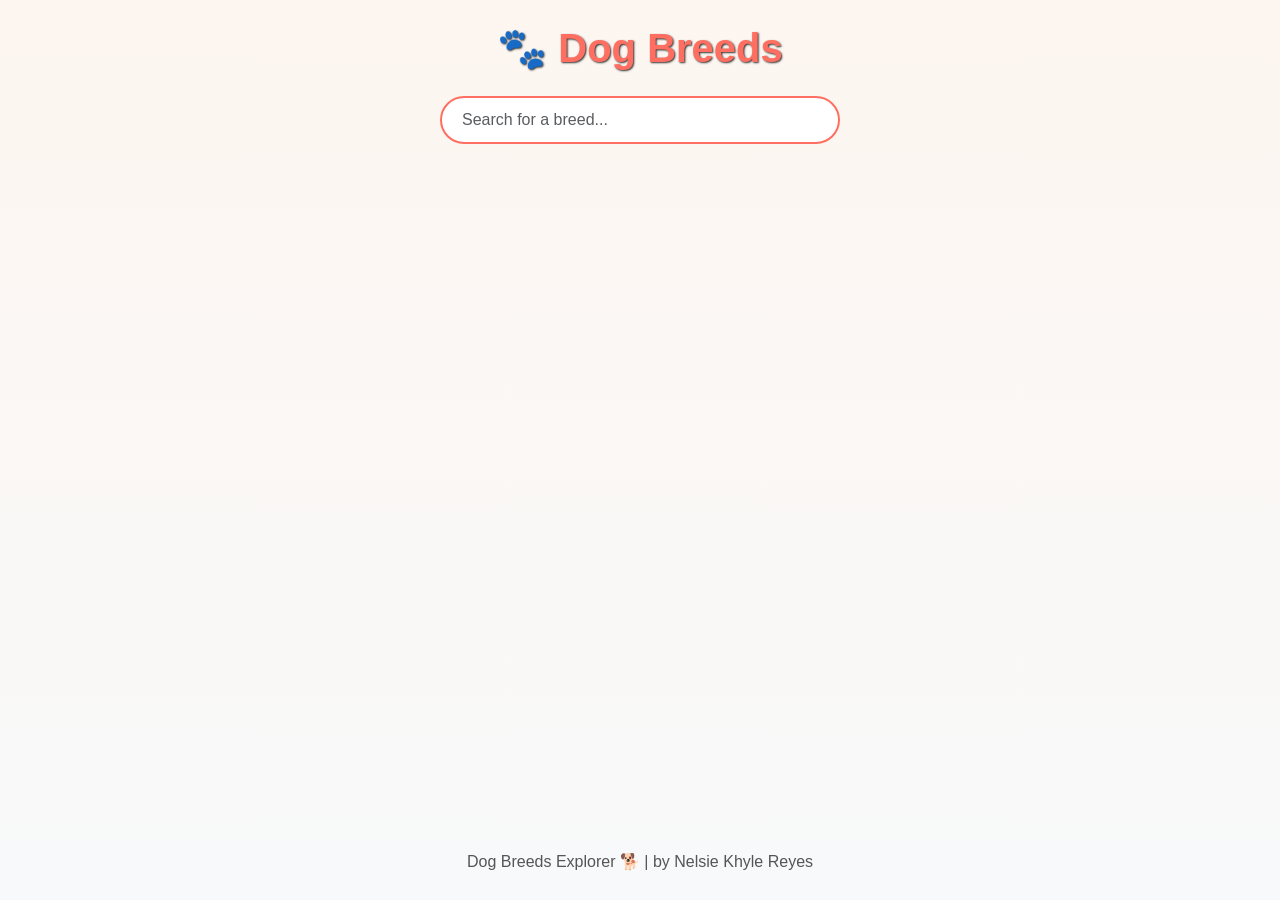
<file: Act4/index.html>
<!DOCTYPE html>
<html lang="en">
<head>
    <meta charset="UTF-8">
    <meta name="viewport" content="width=device-width, initial-scale=1.0">
    <title>Dog Breeds</title>
    <link href="https://cdn.jsdelivr.net/npm/bootstrap@5.3.0-alpha1/dist/css/bootstrap.min.css" rel="stylesheet">
    <style>
        body {
            background: linear-gradient(to bottom, #fdf6f0, #f8f9fa);
            font-family: 'Comic Sans MS', cursive, sans-serif;
            display: flex;
            flex-direction: column;
            min-height: 100vh;
        }

        body::before {
            content: '';
            position: fixed; 
            top: 0;
            left: 0;
            width: 100%;
            height: 100%;
            background-image: url('https://i.imgur.com/9Tx3NKl.jpg'); 
            background-size: cover; 
            opacity: 0.3;
            z-index: -1;
        }

        h1 {
            color: #ff6f61;
            font-weight: bold;
            text-shadow: 1px 1px 2px #333;
        }

        .card {
            border: none;
            background-color: #fff;
            border-radius: 10px;
            box-shadow: 0 4px 10px rgba(0, 0, 0, 0.1);
        }

        .card-body {
            text-align: center;
            justify-content: space-between; 
            height: 290px; 
        }

        .card-title {
            color: #444;
            font-size: 1.5rem;
            margin-top: 10px;
        }

        .card-text {
            font-size: 0.9rem;
            color: #666;
        }

        .btn {
            margin-top: auto;
        }

        .btn-primary {
            background-color: #ff6f61;
            border-color: #ff6f61;
            transition: all 0.3s ease;
        }

        .btn-primary:hover {
            background-color: #ff4b47;
            border-color: #ff4b47;
        }

        #search {
            width: 100%;
            max-width: 400px;
            margin: 0 auto 20px;
            border: 2px solid #ff6f61;
            border-radius: 30px;
            padding: 10px 20px;
        }

        #breed-list img {
            width: 80px;
            height: 80px;
            object-fit: cover;
            border-radius: 50%;
            margin-bottom: 10px;
        }

        footer {
            text-align: center;
            padding: 10px 0;
            background-color: #f8f9fa;
            color: #555;
            margin-top: auto;
        }

        @media (max-width: 768px) {
            .card-title {
                font-size: 1.2rem;
            }
        }

        @media (max-width: 576px) {
            h1 {
                font-size: 1.8rem;
            }

            #search {
                max-width: 100%;
            }
        }
    </style>
</head>
<body>

<div class="container">
    <h1 class="text-center my-4">🐾 Dog Breeds</h1>
    <div class="text-center">
        <input id="search" class="form-control" type="text" placeholder="Search for a breed..." onkeyup="filterBreeds()">
    </div>

    <div id="breed-list" class="row mt-4">
    </div>
</div>

<footer>
    <p>Dog Breeds Explorer 🐕 | by Nelsie Khyle Reyes</p>
</footer>

<script>
    let allBreeds = {};
    const breedDescriptions = {
        "affenpinscher": "A small breed known for its playful and curious nature.",
        "african": "African dogs are known for their adaptability and resilience.",
        "airedale": "The largest of the terriers, known for their intelligence.",
        "akita": "A powerful and dignified breed, known for loyalty.",
        "appenzeller": "A medium-sized breed known for its herding abilities.",
        "australian": "An energetic and intelligent herding dog.",
        "bakharwal": "An Indian breed known for its guarding instincts.",
        "basenji": "Known as the 'barkless dog' for its unique vocalization.",
        "beagle": "Friendly and curious, known for their excellent sense of smell.",
        "bluetick": "A breed known for its striking coat and hunting skills.",
        "borzoi": "A graceful breed known for its speed and elegance.",
        "bouvier": "A strong and loyal breed, originally used for herding.",
        "boxer": "Playful and energetic, known for their loyalty.",
        "brabancon": "A small breed known for its lively personality.",
        "briard": "A herding breed known for its long coat and loyalty.",
        "buhund": "A friendly and energetic herding dog.",
        "bulldog": "Gentle and affectionate, known for their loose skin.",
        "bullterrier": "A strong breed known for its affectionate nature.",
        "cattledog": "Intelligent and energetic, great for herding.",
        "cavapoo": "A friendly crossbreed known for its affectionate nature.",
        "chihuahua": "Small but full of personality, known for loyalty.",
        "chippiparai": "A hunting breed known for its speed and agility.",
        "chow": "Known for their lion-like mane and blue-black tongue.",
        "clumber": "A gentle breed known for its friendly disposition.",
        "cockapoo": "A friendly crossbreed, known for its intelligence.",
        "collie": "Highly intelligent and energetic, known for herding.",
        "coonhound": "A breed known for its excellent sense of smell.",
        "corgi": "Friendly and intelligent, known for their short legs.",
        "cotondetulear": "A small breed known for its fluffy coat.",
        "dachshund": "Playful and courageous, with a unique body shape.",
        "dalmatian": "Known for their distinctive black or liver spots.",
        "danish": "Large, friendly breed, make great companions and need regular exercise.",
        "dane": "Known for their giant size and gentle nature.",
        "deerhound": "A gentle giant, known for its hunting skills.",
        "dhole": "A wild dog, known for its pack behavior and social nature.",
        "dingo": "A wild dog native to Australia, known for its adaptability.",
        "doberman": "Intelligent and alert, known for their loyalty.",
        "elkhound": "A friendly and energetic breed, great for hunting.",
        "entlebucher": "A Swiss herding breed, known for its agility.",
        "eskimo": "A breed known for its strength and endurance.",
        "finnish": "A friendly and energetic breed, great for herding.",
        "frise": "A cheerful and playful breed, known for their fluffy coat.",
        "gaddi": "A breed known for its guarding instincts.",
        "germanshepherd": "Intelligent and versatile, known for their loyalty.",
        "greyhound": "A fast breed, known for their agility.",
        "groenendael": "A herding breed known for its intelligence.",
        "havanese": "A friendly and playful breed, known for their silky coat.",
        "hound": "Known for their long, flowing coat and elegance.",
        "husky": "Energetic and friendly, known for their striking appearance.",
        "keeshond": "A friendly and alert breed, known for their distinctive coat.",
        "kelpie": "An intelligent and energetic herding dog.",
        "kombai": "An Indian breed known for its guarding instincts.",
        "komondor": "Known for their unique corded coat.",
        "kuvasz": "A strong and loyal breed, originally used for guarding.",
        "labradoodle": "A friendly crossbreed, known for their hypoallergenic coat.",
        "labrador": "Friendly and outgoing, known for their intelligence.",
        "leonberg": "A giant breed known for their gentle nature.",
        "lhasa": "A small breed known for their long coat and friendly nature.",
        "malamute": "A strong and energetic breed, known for their endurance.",
        "malinois": "A versatile and intelligent breed, great for working.",
        "maltese": "Small and affectionate, known for their long, silky coat.",
        "mastiff": "A large and protective breed, known for their loyalty.",
        "mexicanhairless": "Known for their hairless coat and affectionate nature.",
        "mix": "Mixed breed dogs can have a variety of traits.",
        "mountain": "A strong and loyal breed, great for working.",
        "mudhol": "A breed known for its agility and hunting skills.",
        "newfoundland": "A gentle giant, known for their swimming ability.",
        "otterhound": "A breed known for its excellent sense of smell.",
        "ovcharka": "A large breed known for its guarding instincts.",
        "papillon": "A small breed known for their butterfly-like ears.",
        "pariah": "A native breed known for its adaptability.",
        "pekinese": "A small breed known for their long coat and friendly nature.",
        "pembroke": "A small breed known for their friendly demeanor.",
        "pinscher": "A small breed known for their energetic nature.",
        "pitbull": "Known for their strength and loyalty.",
        "pointer": "An intelligent breed known for their hunting skills.",
        "pomeranian": "Small and fluffy, known for their lively personality.",
        "poodle": "Intelligent and friendly, known for their hypoallergenic coat.",
        "pug": "Charming and mischievous, known for their wrinkled face.",
        "puggle": "A friendly crossbreed, known for their playful nature.",
        "pyrenees": "A gentle giant, known for their protective instincts.",
        "rajapalayam": "A breed known for its loyalty and guarding instincts.",
        "redbone": "Known for their hunting skills and friendly nature.",
        "retriever": "A friendly and energetic breed, great for families.",
        "ridgeback": "A strong breed known for their hunting skills.",
        "rottweiler": "Strong and loyal, known for their protective nature.",
        "saluki": "An elegant breed known for their speed.",
        "samoyed": "Friendly and gentle, known for their fluffy coat.",
        "schipperke": "A small breed known for their energetic nature.",
        "schnauzer": "A strong and intelligent breed, great for guarding.",
        "segugio": "A breed known for its hunting skills.",
        "setter": "A friendly and energetic breed, great for families.",
        "sharpei": "Known for their unique wrinkled skin.",
        "sheepdog": "A friendly and intelligent breed, great for herding.",
        "shiba": "A spirited breed known for their fox-like appearance.",
        "shihtzu": "A small breed known for their friendly demeanor.",
        "cocker spaniel": "Friendly and affectionate, great family dogs.",
        "spitz": "A small breed known for their fluffy coat.",
        "springer": "A friendly breed known for their hunting skills.",
        "stbernard": "A gentle giant, known for their friendly nature.",
        "terrier": "Known for their strength loyalty, and lively personality.",
        "tervuren": "A herding breed known for their intelligence.",
        "vizsla": "An energetic breed known for their loyalty.",
        "waterdog": "A versatile breed known for their intelligence.",
        "weimaraner": "A strong and energetic breed, known for their hunting skills.",
        "whippet": "A gentle breed known for their speed.",
        "wolfhound": "A gentle giant, known for their friendly nature."
    }

    function loadBreeds() {
        fetch('https://dog.ceo/api/breeds/list/all')
            .then(response => response.json())
            .then(data => {
                allBreeds = data.message;
                displayBreeds(allBreeds);
            })
            .catch(error => {
                console.error('Error fetching data:', error);
            });
    }

    function displayBreeds(breeds) {
        const breedList = document.getElementById('breed-list');
        breedList.innerHTML = '';

        for (const breed in breeds) {
            fetch(`https://dog.ceo/api/breed/${breed}/images/random`)
                .then(response => response.json())
                .then(data => {
                    const description = breedDescriptions[breed] || "No description available.";
                    const breedCard = `
                        <div class="col-sm-6 col-md-4 col-lg-3 mb-4 breed-card" data-breed="${breed}">
                            <div class="card">
                                <div class="card-body">
                                    <img src="${data.message}" alt="${breed}">
                                    <h5 class="card-title">${breed}</h5>
                                    <p class="card-text">${description}</p>
                                    <a href="view.html?breed=${breed}" class="btn btn-primary">View Images</a>
                                </div>
                            </div>
                        </div>
                    `;
                    breedList.innerHTML += breedCard;
                });
        }
    }

    function filterBreeds() {
        const query = document.getElementById('search').value.toLowerCase();
        const breedCards = document.querySelectorAll('.breed-card');

        breedCards.forEach(card => {
            const breed = card.getAttribute('data-breed').toLowerCase();
            if (breed.includes(query)) {
                card.style.display = 'block';
            } else {
                card.style.display = 'none';
            }
        });
    }

    window.onload = loadBreeds;
</script>

<script src="https://cdn.jsdelivr.net/npm/bootstrap@5.3.0-alpha1/dist/js/bootstrap.bundle.min.js"></script>
</body>
</html>
</file>
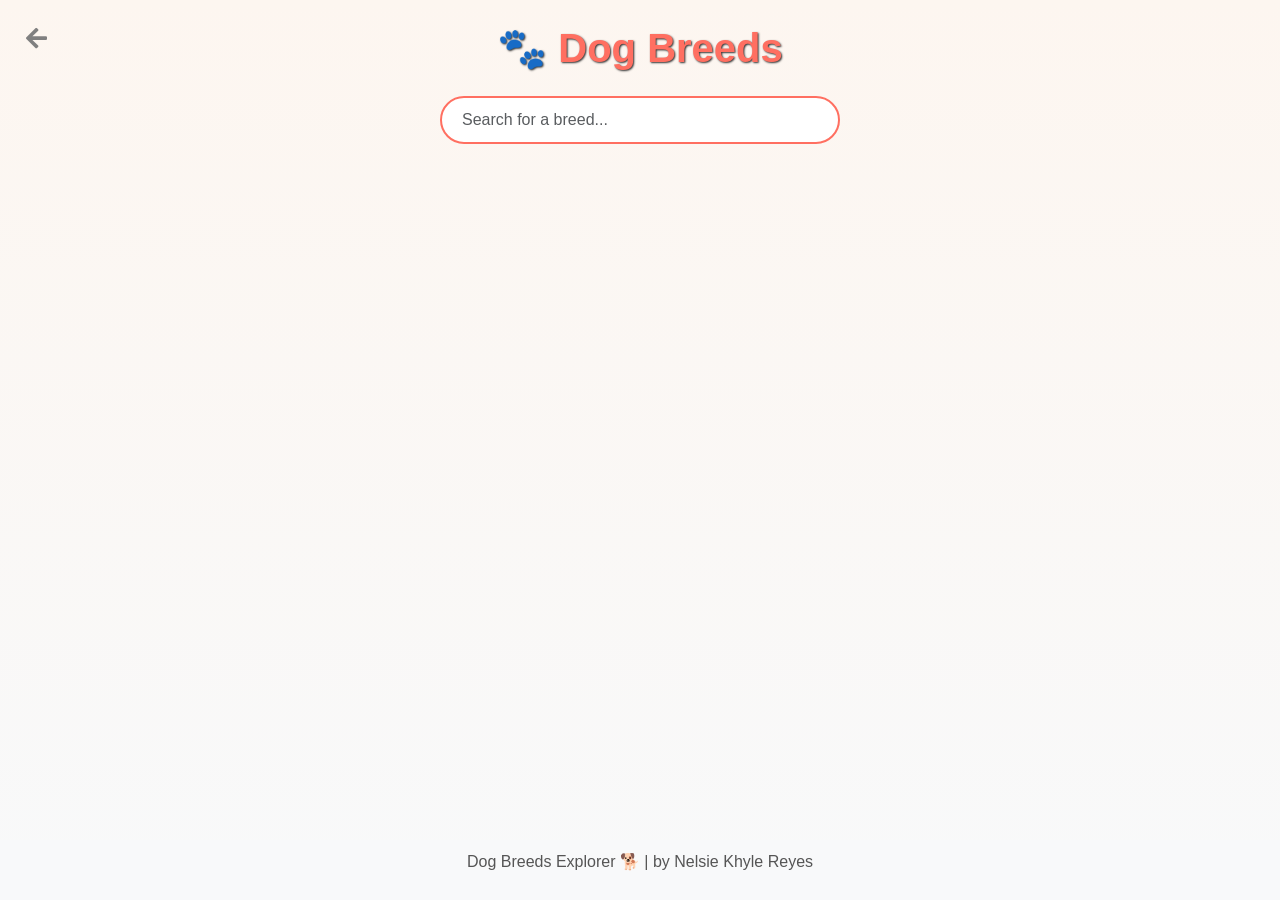
<file: API/index.html>
<!DOCTYPE html>
<html lang="en">
<head>
    <meta charset="UTF-8">
    <meta name="viewport" content="width=device-width, initial-scale=1.0">
    <title>Dog Breeds</title>
    <link rel="icon" href="https://imgur.com/3h3nltE.jpg" type="image/png">
    <link href="https://cdn.jsdelivr.net/npm/bootstrap@5.3.0-alpha1/dist/css/bootstrap.min.css" rel="stylesheet">
    <link rel="stylesheet" href="https://cdnjs.cloudflare.com/ajax/libs/font-awesome/5.15.4/css/all.min.css">
    <style>
        body {
            background: linear-gradient(to bottom, #fdf6f0, #f8f9fa);
            font-family: 'Comic Sans MS', cursive, sans-serif;
            display: flex;
            flex-direction: column;
            min-height: 100vh;
        }

        body::before {
            content: '';
            position: fixed; 
            top: 0;
            left: 0;
            width: 100%;
            height: 100%;
            background-image: url('https://i.imgur.com/9Tx3NKl.jpg'); 
            background-size: cover; 
            opacity: 0.3;
            z-index: -1;
        }

        .back-btn {
            position: absolute;
            top: 20px;
            left: 20px;
            background: none;
            border: none;
            color: gray;
            font-size: 24px;
            cursor: pointer;
        }

        .back-btn:hover {
            color: #ff6f61;
        }

        h1 {
            color: #ff6f61;
            font-weight: bold;
            text-shadow: 1px 1px 2px #333;
        }

        .card {
            border: none;
            background-color: #fff;
            border-radius: 10px;
            box-shadow: 0 4px 10px rgba(0, 0, 0, 0.1);
        }

        .card-body {
            text-align: center;
            justify-content: space-between; 
            height: 290px; 
        }

        .card-title {
            color: #444;
            font-size: 1.5rem;
            margin-top: 10px;
        }

        .card-text {
            font-size: 0.9rem;
            color: #666;
        }

        .btn {
            margin-top: auto;
        }

        .btn-primary {
            background-color: #ff6f61;
            border-color: #ff6f61;
            transition: all 0.3s ease;
        }

        .btn-primary:hover {
            background-color: #ff4b47;
            border-color: #ff4b47;
        }

        #search {
            width: 100%;
            max-width: 400px;
            margin: 0 auto 20px;
            border: 2px solid #ff6f61;
            border-radius: 30px;
            padding: 10px 20px;
        }

        #breed-list img {
            width: 80px;
            height: 80px;
            object-fit: cover;
            border-radius: 50%;
            margin-bottom: 10px;
        }

        footer {
            text-align: center;
            padding: 10px 0;
            background-color: #f8f9fa;
            color: #555;
            margin-top: auto;
        }

        @media (max-width: 768px) {
            .card-title {
                font-size: 1.2rem;
            }
        }

        @media (max-width: 576px) {
            h1 {
                font-size: 1.8rem;
            }

            #search {
                max-width: 100%;
            }
        }
    </style>
</head>
<body>
    <a href="../project.html">
        <button class="back-btn">
            <i class="fas fa-arrow-left"></i>
        </button>
    </a>

<div class="container">
    <h1 class="text-center my-4">🐾 Dog Breeds</h1>
    <div class="text-center">
        <input id="search" class="form-control" type="text" placeholder="Search for a breed..." onkeyup="filterBreeds()">
    </div>

    <div id="breed-list" class="row mt-4">
    </div>
</div>

<footer>
    <p>Dog Breeds Explorer 🐕 | by Nelsie Khyle Reyes</p>
</footer>

<script>
    let allBreeds = {};
    const breedDescriptions = {
        "affenpinscher": "A small breed known for its playful and curious nature.",
        "african": "African dogs are known for their adaptability and resilience.",
        "airedale": "The largest of the terriers, known for their intelligence.",
        "akita": "A powerful and dignified breed, known for loyalty.",
        "appenzeller": "A medium-sized breed known for its herding abilities.",
        "australian": "An energetic and intelligent herding dog.",
        "bakharwal": "An Indian breed known for its guarding instincts.",
        "basenji": "Known as the 'barkless dog' for its unique vocalization.",
        "beagle": "Friendly and curious, known for their excellent sense of smell.",
        "bluetick": "A breed known for its striking coat and hunting skills.",
        "borzoi": "A graceful breed known for its speed and elegance.",
        "bouvier": "A strong and loyal breed, originally used for herding.",
        "boxer": "Playful and energetic, known for their loyalty.",
        "brabancon": "A small breed known for its lively personality.",
        "briard": "A herding breed known for its long coat and loyalty.",
        "buhund": "A friendly and energetic herding dog.",
        "bulldog": "Gentle and affectionate, known for their loose skin.",
        "bullterrier": "A strong breed known for its affectionate nature.",
        "cattledog": "Intelligent and energetic, great for herding.",
        "cavapoo": "A friendly crossbreed known for its affectionate nature.",
        "chihuahua": "Small but full of personality, known for loyalty.",
        "chippiparai": "A hunting breed known for its speed and agility.",
        "chow": "Known for their lion-like mane and blue-black tongue.",
        "clumber": "A gentle breed known for its friendly disposition.",
        "cockapoo": "A friendly crossbreed, known for its intelligence.",
        "collie": "Highly intelligent and energetic, known for herding.",
        "coonhound": "A breed known for its excellent sense of smell.",
        "corgi": "Friendly and intelligent, known for their short legs.",
        "cotondetulear": "A small breed known for its fluffy coat.",
        "dachshund": "Playful and courageous, with a unique body shape.",
        "dalmatian": "Known for their distinctive black or liver spots.",
        "danish": "Large, friendly breed, make great companions and need regular exercise.",
        "dane": "Known for their giant size and gentle nature.",
        "deerhound": "A gentle giant, known for its hunting skills.",
        "dhole": "A wild dog, known for its pack behavior and social nature.",
        "dingo": "A wild dog native to Australia, known for its adaptability.",
        "doberman": "Intelligent and alert, known for their loyalty.",
        "elkhound": "A friendly and energetic breed, great for hunting.",
        "entlebucher": "A Swiss herding breed, known for its agility.",
        "eskimo": "A breed known for its strength and endurance.",
        "finnish": "A friendly and energetic breed, great for herding.",
        "frise": "A cheerful and playful breed, known for their fluffy coat.",
        "gaddi": "A breed known for its guarding instincts.",
        "germanshepherd": "Intelligent and versatile, known for their loyalty.",
        "greyhound": "A fast breed, known for their agility.",
        "groenendael": "A herding breed known for its intelligence.",
        "havanese": "A friendly and playful breed, known for their silky coat.",
        "hound": "Known for their long, flowing coat and elegance.",
        "husky": "Energetic and friendly, known for their striking appearance.",
        "keeshond": "A friendly and alert breed, known for their distinctive coat.",
        "kelpie": "An intelligent and energetic herding dog.",
        "kombai": "An Indian breed known for its guarding instincts.",
        "komondor": "Known for their unique corded coat.",
        "kuvasz": "A strong and loyal breed, originally used for guarding.",
        "labradoodle": "A friendly crossbreed, known for their hypoallergenic coat.",
        "labrador": "Friendly and outgoing, known for their intelligence.",
        "leonberg": "A giant breed known for their gentle nature.",
        "lhasa": "A small breed known for their long coat and friendly nature.",
        "malamute": "A strong and energetic breed, known for their endurance.",
        "malinois": "A versatile and intelligent breed, great for working.",
        "maltese": "Small and affectionate, known for their long, silky coat.",
        "mastiff": "A large and protective breed, known for their loyalty.",
        "mexicanhairless": "Known for their hairless coat and affectionate nature.",
        "mix": "Mixed breed dogs can have a variety of traits.",
        "mountain": "A strong and loyal breed, great for working.",
        "mudhol": "A breed known for its agility and hunting skills.",
        "newfoundland": "A gentle giant, known for their swimming ability.",
        "otterhound": "A breed known for its excellent sense of smell.",
        "ovcharka": "A large breed known for its guarding instincts.",
        "papillon": "A small breed known for their butterfly-like ears.",
        "pariah": "A native breed known for its adaptability.",
        "pekinese": "A small breed known for their long coat and friendly nature.",
        "pembroke": "A small breed known for their friendly demeanor.",
        "pinscher": "A small breed known for their energetic nature.",
        "pitbull": "Known for their strength and loyalty.",
        "pointer": "An intelligent breed known for their hunting skills.",
        "pomeranian": "Small and fluffy, known for their lively personality.",
        "poodle": "Intelligent and friendly, known for their hypoallergenic coat.",
        "pug": "Charming and mischievous, known for their wrinkled face.",
        "puggle": "A friendly crossbreed, known for their playful nature.",
        "pyrenees": "A gentle giant, known for their protective instincts.",
        "rajapalayam": "A breed known for its loyalty and guarding instincts.",
        "redbone": "Known for their hunting skills and friendly nature.",
        "retriever": "A friendly and energetic breed, great for families.",
        "ridgeback": "A strong breed known for their hunting skills.",
        "rottweiler": "Strong and loyal, known for their protective nature.",
        "saluki": "An elegant breed known for their speed.",
        "samoyed": "Friendly and gentle, known for their fluffy coat.",
        "schipperke": "A small breed known for their energetic nature.",
        "schnauzer": "A strong and intelligent breed, great for guarding.",
        "segugio": "A breed known for its hunting skills.",
        "setter": "A friendly and energetic breed, great for families.",
        "sharpei": "Known for their unique wrinkled skin.",
        "sheepdog": "A friendly and intelligent breed, great for herding.",
        "shiba": "A spirited breed known for their fox-like appearance.",
        "shihtzu": "A small breed known for their friendly demeanor.",
        "cocker spaniel": "Friendly and affectionate, great family dogs.",
        "spitz": "A small breed known for their fluffy coat.",
        "springer": "A friendly breed known for their hunting skills.",
        "stbernard": "A gentle giant, known for their friendly nature.",
        "terrier": "Known for their strength loyalty, and lively personality.",
        "tervuren": "A herding breed known for their intelligence.",
        "vizsla": "An energetic breed known for their loyalty.",
        "waterdog": "A versatile breed known for their intelligence.",
        "weimaraner": "A strong and energetic breed, known for their hunting skills.",
        "whippet": "A gentle breed known for their speed.",
        "wolfhound": "A gentle giant, known for their friendly nature."
    }

    function loadBreeds() {
        fetch('https://dog.ceo/api/breeds/list/all')
            .then(response => response.json())
            .then(data => {
                allBreeds = data.message;
                displayBreeds(allBreeds);
            })
            .catch(error => {
                console.error('Error fetching data:', error);
            });
    }

    function displayBreeds(breeds) {
        const breedList = document.getElementById('breed-list');
        breedList.innerHTML = '';

        for (const breed in breeds) {
            fetch(`https://dog.ceo/api/breed/${breed}/images/random`)
                .then(response => response.json())
                .then(data => {
                    const description = breedDescriptions[breed] || "No description available.";
                    const breedCard = `
                        <div class="col-sm-6 col-md-4 col-lg-3 mb-4 breed-card" data-breed="${breed}">
                            <div class="card">
                                <div class="card-body">
                                    <img src="${data.message}" alt="${breed}">
                                    <h5 class="card-title">${breed}</h5>
                                    <p class="card-text">${description}</p>
                                    <a href="view.html?breed=${breed}" class="btn btn-primary">View Images</a>
                                </div>
                            </div>
                        </div>
                    `;
                    breedList.innerHTML += breedCard;
                });
        }
    }

    function filterBreeds() {
        const query = document.getElementById('search').value.toLowerCase();
        const breedCards = document.querySelectorAll('.breed-card');

        breedCards.forEach(card => {
            const breed = card.getAttribute('data-breed').toLowerCase();
            if (breed.includes(query)) {
                card.style.display = 'block';
            } else {
                card.style.display = 'none';
            }
        });
    }

    window.onload = loadBreeds;
</script>

<script src="https://cdn.jsdelivr.net/npm/bootstrap@5.3.0-alpha1/dist/js/bootstrap.bundle.min.js"></script>
</body>
</html>
</file>
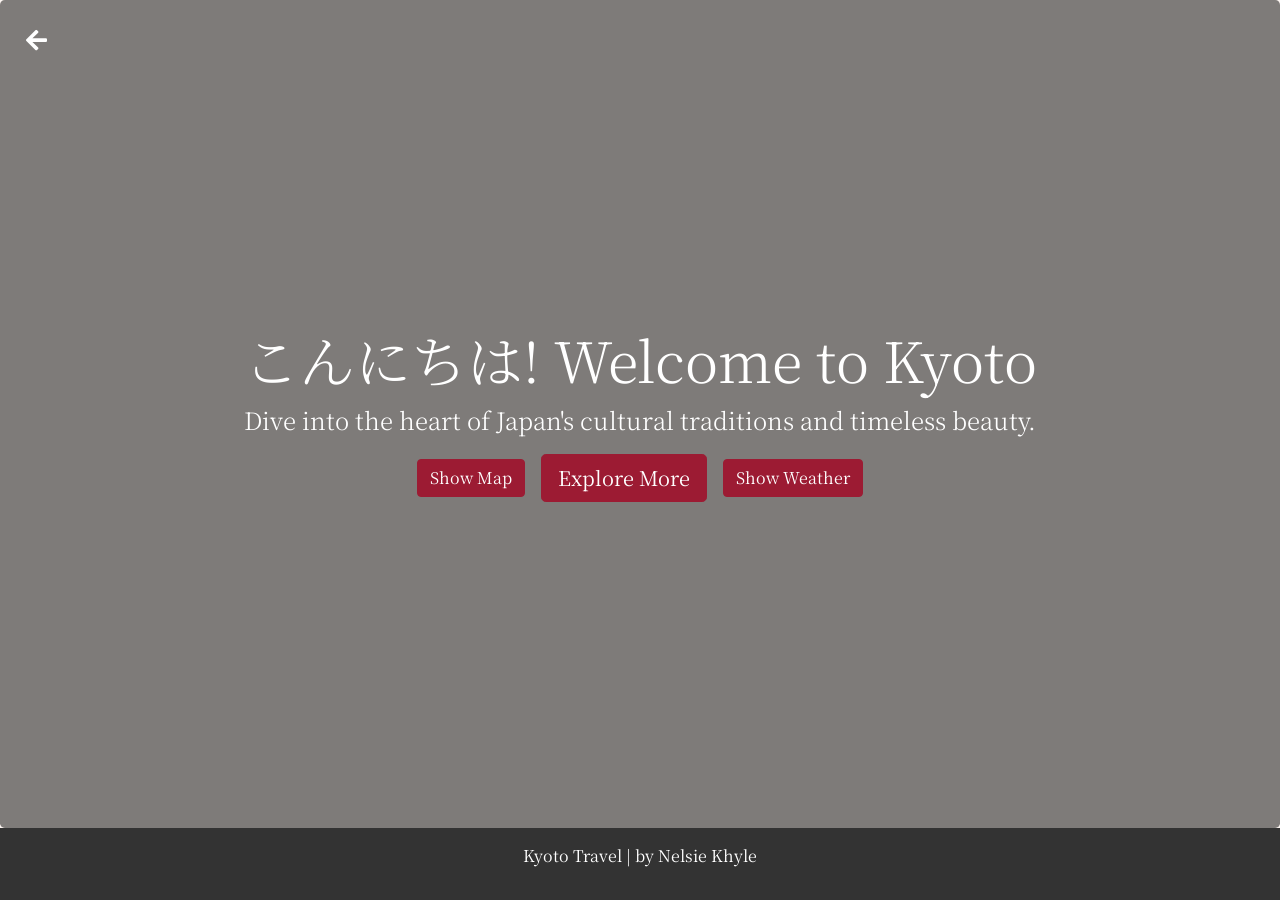
<file: Place/index.html>
<!DOCTYPE html>
<html lang="en">

<head>
    <meta charset="UTF-8">
    <meta name="viewport" content="width=device-width, initial-scale=1.0">
    <title>Kyoto, Japan</title>
    <link rel="icon" href="https://imgur.com/9xtKrph.jpg" type="image/png">
    <link href="https://stackpath.bootstrapcdn.com/bootstrap/4.5.2/css/bootstrap.min.css" rel="stylesheet">
    <link href="https://cdnjs.cloudflare.com/ajax/libs/font-awesome/5.15.3/css/all.min.css" rel="stylesheet">
    <link href="https://fonts.googleapis.com/css2?family=Noto+Serif+JP:wght@400;600&family=Poppins:wght@300;600&display=swap" rel="stylesheet">

    <style>
        html,
        body {
            height: 100%;
            margin: 0;
        }

        body {
            font-family: 'Noto Serif JP', serif;
            background-color: #fef7f3;
            display: flex;
            flex-direction: column;
            position: relative;
        }

        .bg-image {
            background-size: cover;
            background-position: center;
            height: 100vh;
        }

        .jumbotron {
            color: #fff;
            background-color: rgba(0, 0, 0, 0.5);
            padding: 3rem 1rem;
            text-align: center;
            display: flex;
            flex-direction: column;
            justify-content: center;
            margin-bottom: 0;
        }

        .btn-primary {
            background-color: #9c1b33;
            border-color: #9c1b33;
        }

        .btn-primary:hover {
            background-color: #721024;
            border-color: #721024;
        }

        footer {
            background-color: #333;
            color: #fff;
            padding: 1rem 0;
            flex-shrink: 0;
        }

        #embed-container {
            max-width: 800px;
            margin: 0 auto;
        }

        #embed-container iframe {
            border-radius: 8px;
            border: 1px solid #ddd;
        }

        .hidden {
            display: none;
        }

        .back-btn {
            position: absolute;
            top: 20px;
            left: 20px;
            background: none;
            border: none;
            color: #ffffff;
            font-size: 24px;
            cursor: pointer;
        }

        .back-btn:hover {
            color: #721024;
        }

        @media (max-width: 767px) {
            .jumbotron h1 {
                font-size: 2.5rem;
            }

            .jumbotron p {
                font-size: 1.25rem;
            }
        }

        @media (min-width: 768px) {
            .jumbotron h1 {
                font-size: 3.5rem;
            }

            .jumbotron p {
                font-size: 1.5rem;
            }
        }
    </style>
</head>

<body>
    <a href="../project.html">
        <button class="back-btn">
            <i class="fas fa-arrow-left"></i>
        </button>
    </a>

    <div class="jumbotron bg-image" style="background-image: url('https://imgur.com/ky3BAOL.jpg');">
        <div class="container">
            <h1 class="display-4">こんにちは! Welcome to Kyoto</h1>
            <p class="lead">Dive into the heart of Japan's cultural traditions and timeless beauty.</p>

            <div class="d-flex flex-column flex-sm-row justify-content-center align-items-center">
                <button class="btn btn-primary mx-2 mb-2 mb-sm-0" id="map-button">Show Map</button>
                <a class="btn btn-primary btn-lg mx-2 mb-2 mb-sm-0" href="explore.html" role="button">Explore More</a>
                <button class="btn btn-primary mx-2" id="weather-button">Show Weather</button>
            </div>

            <div id="embed-container" class="mt-4 hidden">
                <div id="map-embed" class="embed-responsive embed-responsive-16by9 hidden">
                    <iframe class="embed-responsive-item" 
                        src="https://www.google.com/maps/embed?pb=!1m18!1m12!1m3!1d417837.92863488325!2d135.38921761702932!3d35.097750077332265!2m3!1f0!2f0!3f0!3m2!1i1024!2i768!4f13.1!3m3!1m2!1s0x6001a8d6cd3cc3f1%3A0xc0961d366bbb1d3d!2sKyoto%2C%20Japan!5e0!3m2!1sen!2sph!4v1732166270936!5m2!1sen!2sph" 
                        style="border:0;" 
                        allowfullscreen="" 
                        loading="lazy">
                    </iframe>
                </div>

                <div id="weather-embed" class="embed-responsive embed-responsive-16by9 hidden">
                    <iframe class="embed-responsive-item" 
                        src="https://www.accuweather.com/en/jp/kyoto/211401/current-weather/211401" width="100%" height="500" frameborder="0"></iframe>
                </div>
            </div>
        </div>
    </div>

    <footer class="text-center py-3">
        <div class="container">
            <p>Kyoto Travel | by Nelsie Khyle</p>
        </div>
    </footer>

    <script src="https://code.jquery.com/jquery-3.5.1.slim.min.js"></script>
    <script src="https://cdn.jsdelivr.net/npm/@popperjs/core@2.9.2/dist/umd/popper.min.js"></script>
    <script src="https://stackpath.bootstrapcdn.com/bootstrap/4.5.2/js/bootstrap.min.js"></script>

    <script>
        const mapButton = document.getElementById('map-button');
        const weatherButton = document.getElementById('weather-button');
        const mapEmbed = document.getElementById('map-embed');
        const weatherEmbed = document.getElementById('weather-embed');
        const embedContainer = document.getElementById('embed-container');

        mapButton.addEventListener('click', function () {
            if (mapEmbed.classList.contains('hidden')) {
                embedContainer.classList.remove('hidden');
                mapEmbed.classList.remove('hidden');
                weatherEmbed.classList.add('hidden');
                mapButton.textContent = 'Hide Map';
                weatherButton.textContent = 'Show Weather';
            } else {
                mapEmbed.classList.add('hidden');
                embedContainer.classList.add('hidden');
                mapButton.textContent = 'Show Map';
            }
        });

        weatherButton.addEventListener('click', function () {
            if (weatherEmbed.classList.contains('hidden')) {
                embedContainer.classList.remove('hidden');
                weatherEmbed.classList.remove('hidden');
                mapEmbed.classList.add('hidden');
                weatherButton.textContent = 'Hide Weather';
                mapButton.textContent = 'Show Map';
            } else {
                weatherEmbed.classList.add('hidden');
                embedContainer.classList.add('hidden');
                weatherButton.textContent = 'Show Weather';
            }
        });
    </script>
</body>

</html>
</file>
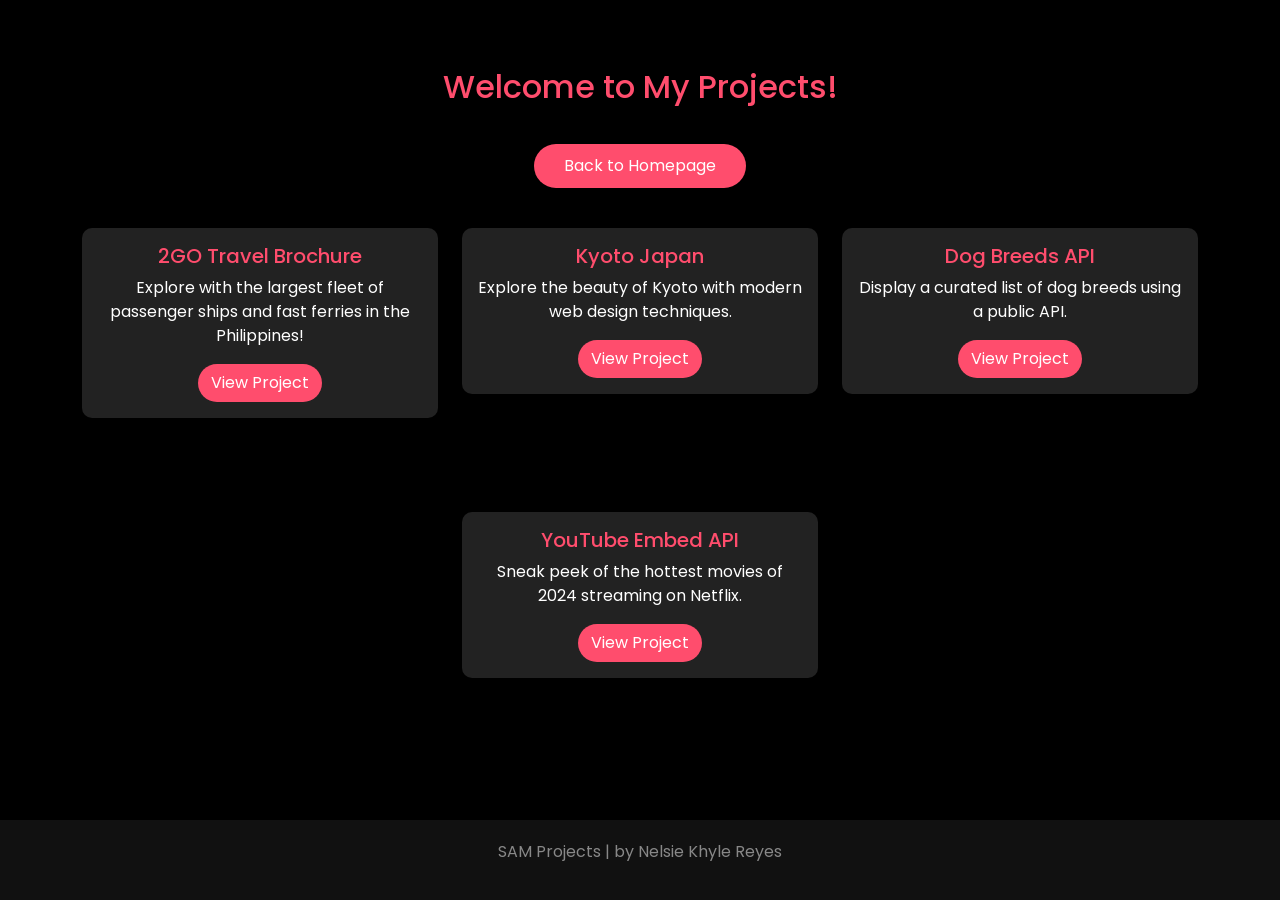
<file: project.html>
<!DOCTYPE html>
<html lang="en">
<head>
    <meta charset="UTF-8">
    <meta name="viewport" content="width=device-width, initial-scale=1.0">
    <title>SAM Projects</title>
    <link rel="icon" href="https://imgur.com/wLMRzLP.png" type="image/png">
    <link href="https://cdn.jsdelivr.net/npm/bootstrap@5.3.0-alpha1/dist/css/bootstrap.min.css" rel="stylesheet">
    <link href="https://fonts.googleapis.com/css2?family=Poppins:wght@300;400;600&display=swap" rel="stylesheet">

    <style>
        body {
            background-color: #000;
            color: #fff;
            font-family: 'Poppins', sans-serif;
            min-height: 100vh;
            display: flex;
            flex-direction: column;
        }

        h2 {
            color: #ff4d6d;
            margin-top: 20px;
        }

        .container {
            flex: 1;
        }

        .card {
            background-color: #222;
            border: none;
            border-radius: 10px;
            box-shadow: 0 4px 8px rgba(0, 0, 0, 0.2);
            margin-top: 40px;
            margin-bottom: 30px;
            transition: transform 0.3s ease;
            background-size: cover;
            background-position: center;
        }

        .card:hover {
            transform: translateY(-5px);
        }

        .card-title {
            color: #ff4d6d;
        }

        .btn-custom {
            background-color: #ff4d6d;
            color: #fff;
            border-radius: 30px;
            transition: background-color 0.3s ease;
        }

        .btn-custom:hover {
            background-color: #ff1e48;
        }

        footer {
            background-color: #111;
            text-align: center;
            padding: 20px 0;
            color: #888;
        }
        
        .back-btn {
            display: inline-block;
            background-color: #ff4d6d;
            color: white;
            padding: 10px 30px;
            font-size: 1rem;
            text-align: center;
            border-radius: 50px;
            text-decoration: none;
            margin-top: 30px;
        }

        .back-btn:hover {
            background-color: white;
            color: #ff4d6d;
        }

        .back-btn-container {
            text-align: center;
        }

        .bg-brochure {
            background-image: url('https://imgur.com/FTsEVFp.jpg');
        }

        .bg-kyoto {
            background-image: url('https://imgur.com/ky3BAOL.jpg');
        }

        .bg-dog-breeds {
            background-image: url('https://imgur.com/FWTgwvV.jpg');
        }

        .bg-youtube {
            background-image: url('https://imgur.com/Psebie7.jpg');
        }

        @media (max-width: 768px) {
            .card {
                margin-bottom: 20px;
            }

            h2 {
                font-size: 1.8rem;
            }

            .back-btn {
                padding: 8px 20px;
                font-size: 0.9rem;
            }
        }
    </style>
</head>
<body>
    <div class="container mt-5">
        <h2 class="text-center">Welcome to My Projects!</h2>

        <div class="back-btn-container">
            <a href="index.html" class="back-btn" aria-label="Back to Homepage">Back to Homepage</a>
        </div>

        <div class="row justify-content-center">
            <div class="col-md-4 mb-4">
                <div class="card project-container bg-brochure">
                    <div class="card-body text-center text-white">
                        <h5 class="card-title">2GO Travel Brochure</h5>
                        <p class="card-text">Explore with the largest fleet of passenger ships and fast ferries in the Philippines!</p>
                        <a href="Brochure/index.html" class="btn btn-custom" aria-label="View Brouchure Project">View Project</a>
                    </div>
                </div>
            </div>

            <div class="col-md-4 mb-4">
                <div class="card project-container bg-kyoto">
                    <div class="card-body text-center text-white">
                        <h5 class="card-title">Kyoto Japan</h5>
                        <p class="card-text">Explore the beauty of Kyoto with modern web design techniques.</p>
                        <a href="Place/index.html" class="btn btn-custom" aria-label="View Kyoto Japan Project">View Project</a>
                    </div>
                </div>
            </div>

            <div class="col-md-4 mb-4">
                <div class="card project-container bg-dog-breeds">
                    <div class="card-body text-center text-white">
                        <h5 class="card-title">Dog Breeds API</h5>
                        <p class="card-text">Display a curated list of dog breeds using a public API.</p>
                        <a href="API/index.html" class="btn btn-custom" aria-label="View Dog Breeds API Project">View Project</a>
                    </div>
                </div>
            </div>

            <div class="col-md-4 mb-4">
                <div class="card project-container bg-youtube">
                    <div class="card-body text-center text-white">
                        <h5 class="card-title">YouTube Embed API</h5>
                        <p class="card-text">Sneak peek of the hottest movies of 2024 streaming on Netflix.</p>
                        <a href="Embed/index.html" class="btn btn-custom" aria-label="View YouTube Embed API Project">View Project</a>
                    </div>
                </div>
            </div>
        </div>
    </div>

    <footer>
        <p>SAM Projects | by Nelsie Khyle Reyes</p>
    </footer>

    <script src="https://cdn.jsdelivr.net/npm/bootstrap@5.3.0-alpha1/dist/js/bootstrap.bundle.min.js"></script>
</body>
</html>
</file>
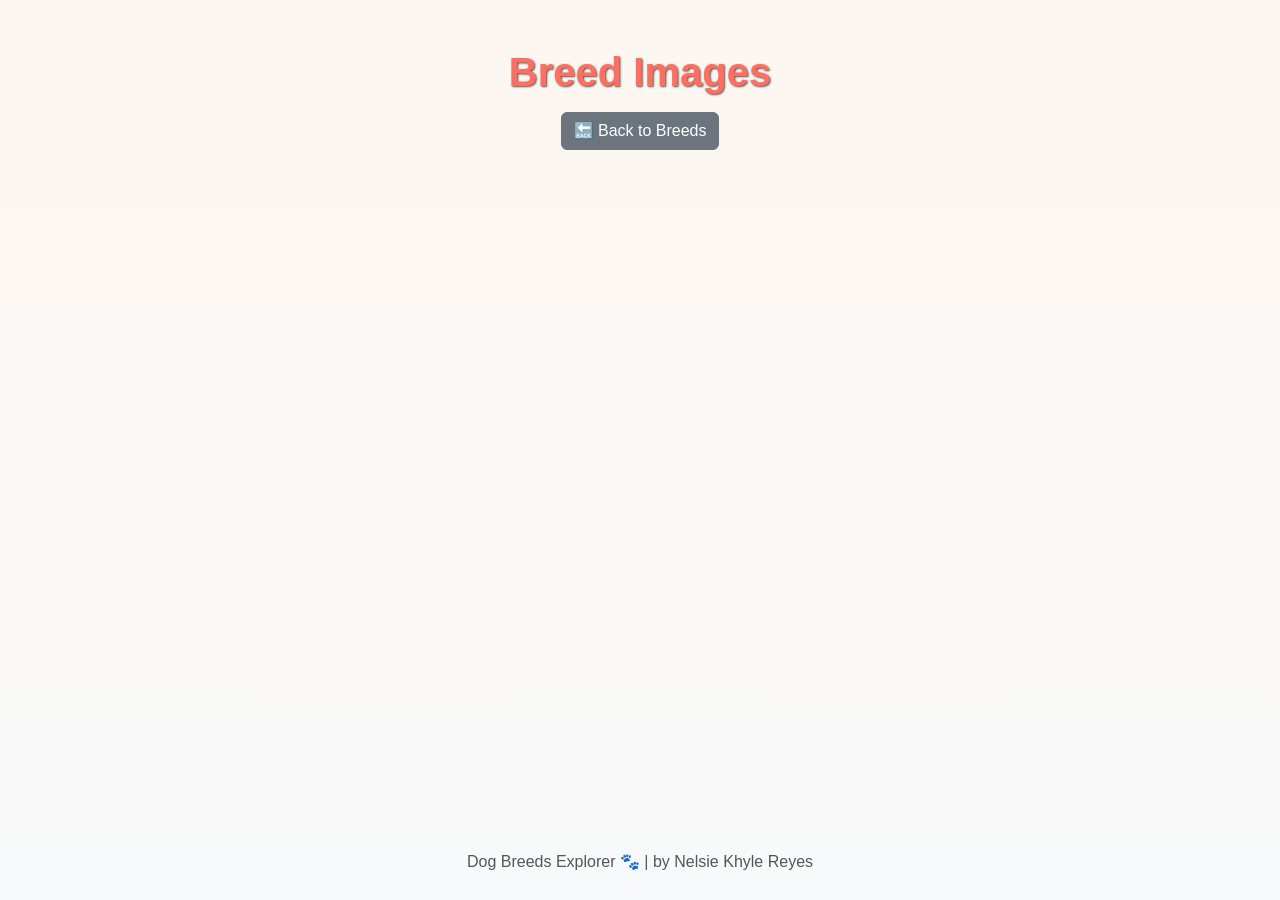
<file: Act4/view.html>
<!DOCTYPE html>
<html lang="en">
<head>
    <meta charset="UTF-8">
    <meta name="viewport" content="width=device-width, initial-scale=1.0">
    <title>Breed Images</title>
    <link href="https://cdn.jsdelivr.net/npm/bootstrap@5.3.0-alpha1/dist/css/bootstrap.min.css" rel="stylesheet">
    <style>
        body {
            background: linear-gradient(to bottom, #fdf6f0, #f8f9fa);
            font-family: 'Comic Sans MS', cursive, sans-serif;
            display: flex;
            flex-direction: column;
            min-height: 100vh;
        }

        h1 {
            color: #ff6f61;
            font-weight: bold;
            text-shadow: 1px 1px 2px #555;
        }

        .card {
            border: none;
            box-shadow: 0 4px 10px rgba(0, 0, 0, 0.1);
            border-radius: 10px;
        }

        .card-img-top {
            border-top-left-radius: 10px;
            border-top-right-radius: 10px;
        }

        .btn-secondary {
            background-color: #6c757d;
            border-color: #6c757d;
            color: #fff;
        }

        .btn-secondary:hover {
            background-color: #5a6268;
            border-color: #545b62;
        }

        footer {
            text-align: center;
            padding: 10px 0;
            margin-top: auto; 
            background-color: #f8f9fa;
            color: #555;
        }

        @media (max-width: 576px) {
            h1 {
                font-size: 1.5rem;
            }

            .card-img-top {
                max-height: 150px;
                object-fit: cover;
            }
        }
    </style>
</head>
<body>

<div class="container mt-5">
    <h1 id="breed-name" class="text-center">Breed Images</h1>
    <div class="text-center my-3">
        <a href="index.html" class="btn btn-secondary">🔙 Back to Breeds</a>
    </div>
    <div id="breed-images" class="row mt-4">
    </div>
</div>

<footer>
    <p>Dog Breeds Explorer 🐾 | by Nelsie Khyle Reyes</p>
</footer>

<script>
    function loadBreedImages() {
        const params = new URLSearchParams(window.location.search);
        const breed = params.get('breed');
        
        document.getElementById('breed-name').textContent = `Images of ${breed.charAt(0).toUpperCase() + breed.slice(1)}`;

        fetch(`https://dog.ceo/api/breed/${breed}/images`)
            .then(response => response.json())
            .then(data => {
                const images = data.message;
                const imagesContainer = document.getElementById('breed-images');
                imagesContainer.innerHTML = '';

                images.forEach(image => {
                    const imageCard = `
                        <div class="col-sm-6 col-md-4 col-lg-3 mb-4">
                            <div class="card">
                                <img src="${image}" class="card-img-top" alt="${breed}">
                            </div>
                        </div>
                    `;
                    imagesContainer.innerHTML += imageCard;
                });
            })
            .catch(error => {
                console.error('Error fetching breed images:', error);
            });
    }

    window.onload = loadBreedImages;
</script>

<script src="https://cdn.jsdelivr.net/npm/bootstrap@5.3.0-alpha1/dist/js/bootstrap.bundle.min.js"></script>
</body>
</html>
</file>
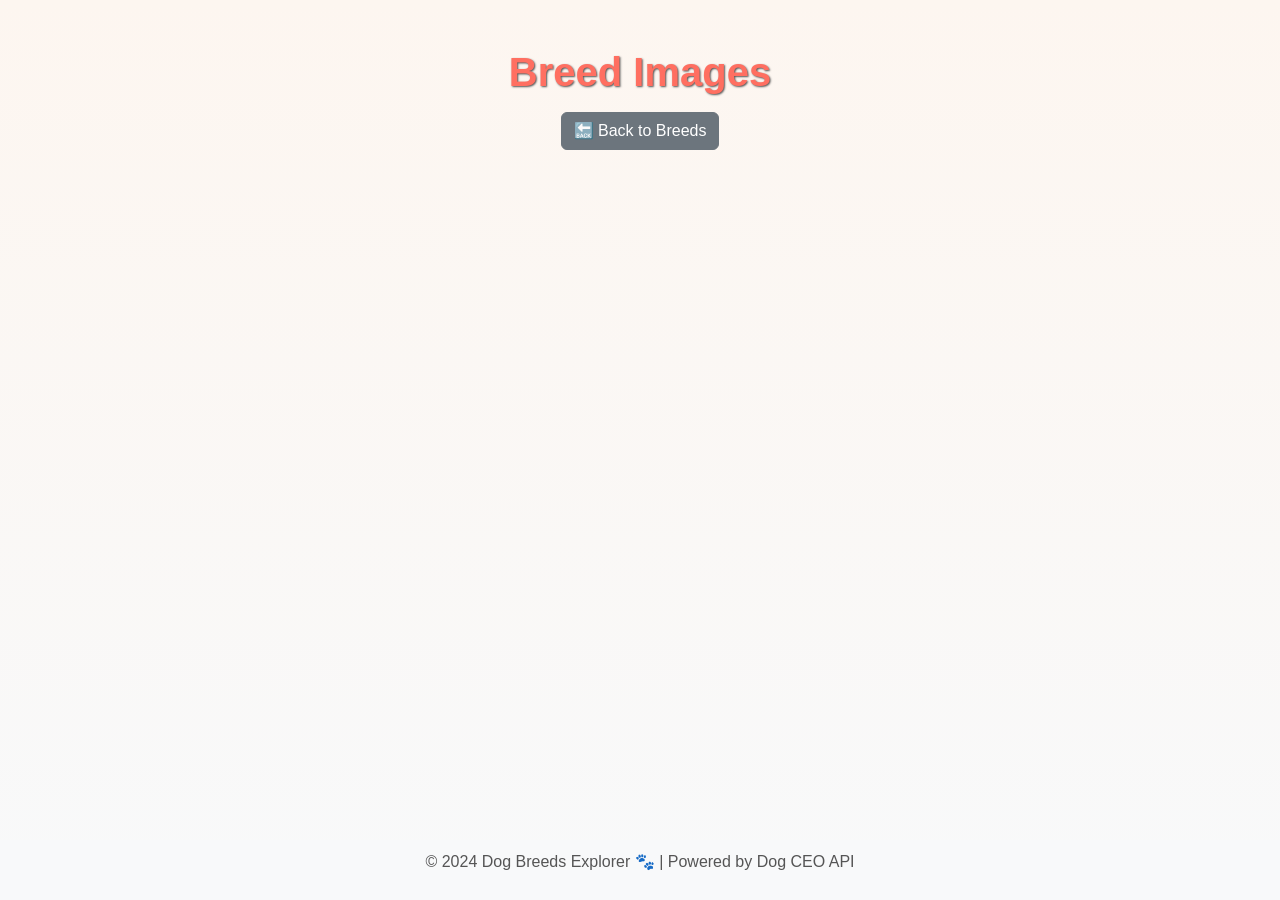
<file: API/view.html>
<!DOCTYPE html>
<html lang="en">
<head>
    <meta charset="UTF-8">
    <meta name="viewport" content="width=device-width, initial-scale=1.0">
    <title>Breed Images</title>
    <link rel="icon" href="https://imgur.com/3h3nltE.jpg" type="image/png">
    <link href="https://cdn.jsdelivr.net/npm/bootstrap@5.3.0-alpha1/dist/css/bootstrap.min.css" rel="stylesheet">
    <style>
        body {
            background: linear-gradient(to bottom, #fdf6f0, #f8f9fa);
            font-family: 'Comic Sans MS', cursive, sans-serif;
            display: flex;
            flex-direction: column;
            min-height: 100vh;
        }

        h1 {
            color: #ff6f61;
            font-weight: bold;
            text-shadow: 1px 1px 2px #555;
        }

        .card {
            border: none;
            box-shadow: 0 4px 10px rgba(0, 0, 0, 0.1);
            border-radius: 10px;
        }

        .card-img-top {
            border-top-left-radius: 10px;
            border-top-right-radius: 10px;
        }

        .btn-secondary {
            background-color: #6c757d;
            border-color: #6c757d;
            color: #fff;
        }

        .btn-secondary:hover {
            background-color: #5a6268;
            border-color: #545b62;
        }

        footer {
            text-align: center;
            padding: 10px 0;
            margin-top: auto; 
            background-color: #f8f9fa;
            color: #555;
        }

        @media (max-width: 576px) {
            h1 {
                font-size: 1.5rem;
            }

            .card-img-top {
                max-height: 150px;
                object-fit: cover;
            }
        }
    </style>
</head>
<body>

<div class="container mt-5">
    <h1 id="breed-name" class="text-center">Breed Images</h1>
    <div class="text-center my-3">
        <a href="index.html" class="btn btn-secondary">🔙 Back to Breeds</a>
    </div>
    <div id="breed-images" class="row mt-4">
    </div>
</div>

<footer>
    <p>&copy; 2024 Dog Breeds Explorer 🐾 | Powered by Dog CEO API</p>
</footer>

<script>
    function loadBreedImages() {
        const params = new URLSearchParams(window.location.search);
        const breed = params.get('breed');
        
        document.getElementById('breed-name').textContent = `Images of ${breed.charAt(0).toUpperCase() + breed.slice(1)}`;

        fetch(`https://dog.ceo/api/breed/${breed}/images`)
            .then(response => response.json())
            .then(data => {
                const images = data.message;
                const imagesContainer = document.getElementById('breed-images');
                imagesContainer.innerHTML = '';

                images.forEach(image => {
                    const imageCard = `
                        <div class="col-sm-6 col-md-4 col-lg-3 mb-4">
                            <div class="card">
                                <img src="${image}" class="card-img-top" alt="${breed}">
                            </div>
                        </div>
                    `;
                    imagesContainer.innerHTML += imageCard;
                });
            })
            .catch(error => {
                console.error('Error fetching breed images:', error);
            });
    }

    window.onload = loadBreedImages;
</script>

<script src="https://cdn.jsdelivr.net/npm/bootstrap@5.3.0-alpha1/dist/js/bootstrap.bundle.min.js"></script>
</body>
</html>
</file>
